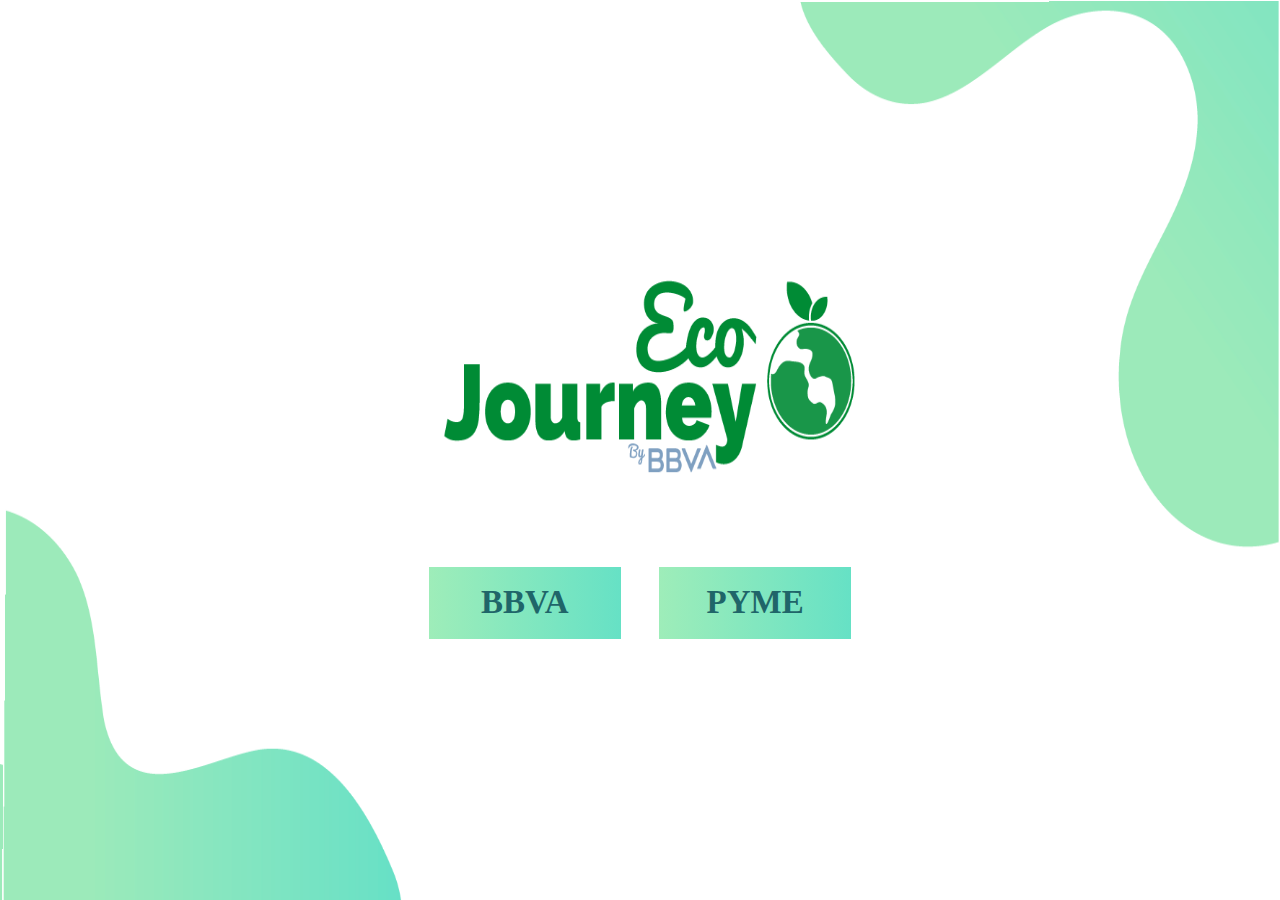
<file: index.html>
<!doctype html>
<html class="no-js" lang="">

<head>
  <meta charset="utf-8">
  <title></title>
  <meta name="description" content="">
  <meta name="viewport" content="width=device-width, initial-scale=1">

  <meta property="og:title" content="">
  <meta property="og:type" content="">
  <meta property="og:url" content="">
  <meta property="og:image" content="">

  <link rel="manifest" href="site.webmanifest">
  <link rel="apple-touch-icon" href="icon.png">
  <!-- Place favicon.ico in the root directory -->

  <link rel="stylesheet" href="css/normalize.css">
  <link rel="stylesheet" href="css/main.css">

  <meta name="theme-color" content="#fafafa">
</head>

<body>
 <div class="container">
    <button onclick="window.location.href='page1.html';">BBVA</button>
    <button onclick="window.location.href='page2.html';">PYME</button>
 </div>  
</body>

</html>
</file>
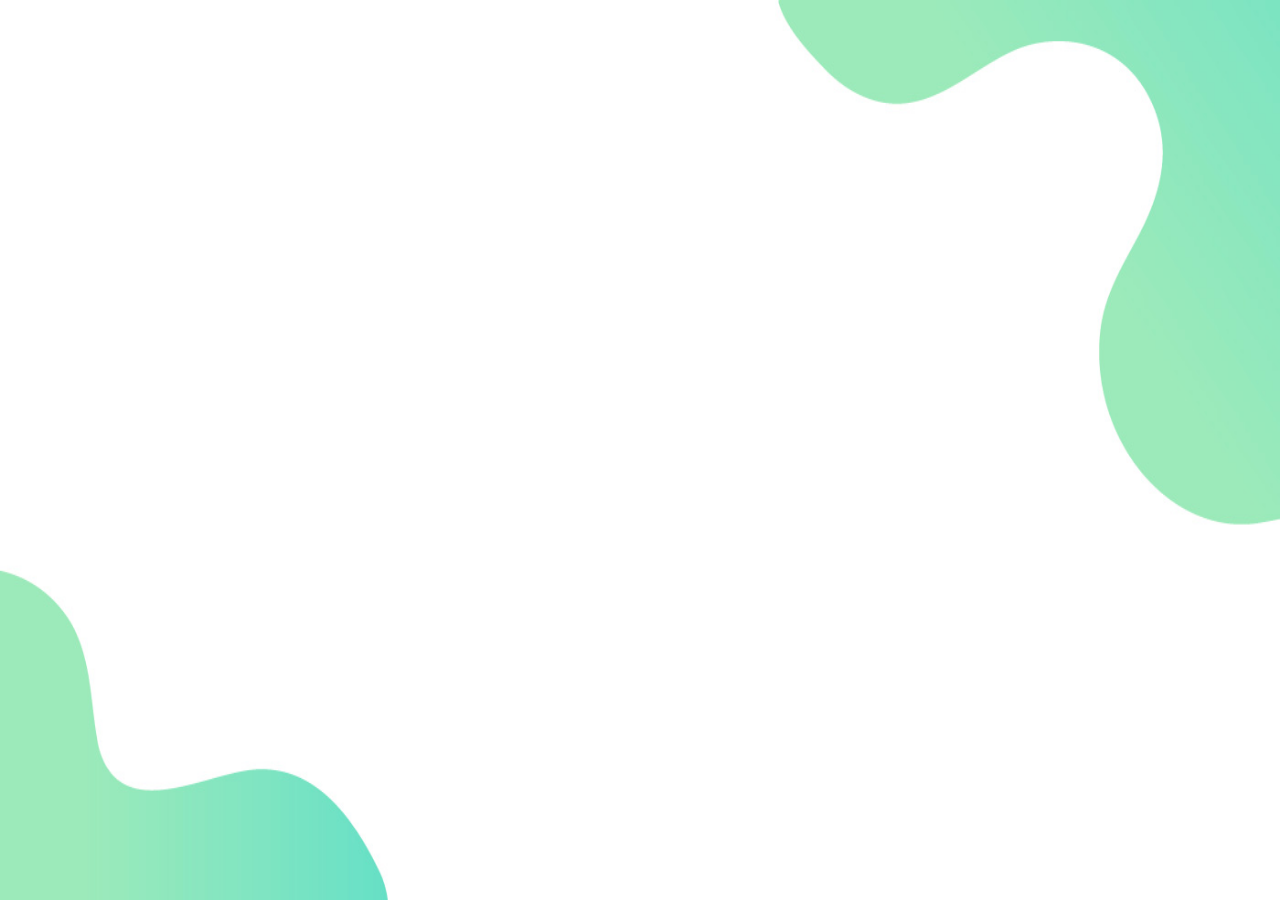
<file: page1.html>
<!doctype html>
<html class="no-js" lang="">

<head>
  <meta charset="utf-8">
  <title></title>
  <meta name="description" content="">
  <meta name="viewport" content="width=device-width, initial-scale=1">

  <meta property="og:title" content="">
  <meta property="og:type" content="">
  <meta property="og:url" content="">
  <meta property="og:image" content="">

  <link rel="manifest" href="site.webmanifest">
  <link rel="apple-touch-icon" href="icon.png">
  <!-- Place favicon.ico in the root directory -->

  <link rel="stylesheet" href="css/normalize.css">
  <link rel="stylesheet" href="css/main2.css">

  <meta name="theme-color" content="#fafafa">
</head>

<body>
 <div class="container">
    
 </div>  
</body>

</html>
</file>
<file: css/main.css>
/*! HTML5 Boilerplate v8.0.0 | MIT License | https://html5boilerplate.com/ */

/* main.css 2.1.0 | MIT License | https://github.com/h5bp/main.css#readme */
/*
 * What follows is the result of much research on cross-browser styling.
 * Credit left inline and big thanks to Nicolas Gallagher, Jonathan Neal,
 * Kroc Camen, and the H5BP dev community and team.
 */

/* ==========================================================================
   Base styles: opinionated defaults
   ========================================================================== */

html {
  color: #222;
  font-size: 1em;
  line-height: 1.4;
}

/*
 * Remove text-shadow in selection highlight:
 * https://twitter.com/miketaylr/status/12228805301
 *
 * Vendor-prefixed and regular ::selection selectors cannot be combined:
 * https://stackoverflow.com/a/16982510/7133471
 *
 * Customize the background color to match your design.
 */

::-moz-selection {
  background: #b3d4fc;
  text-shadow: none;
}

::selection {
  background: #b3d4fc;
  text-shadow: none;
}

/*
 * A better looking default horizontal rule
 */

hr {
  display: block;
  height: 1px;
  border: 0;
  border-top: 1px solid #ccc;
  margin: 1em 0;
  padding: 0;
}

/*
 * Remove the gap between audio, canvas, iframes,
 * images, videos and the bottom of their containers:
 * https://github.com/h5bp/html5-boilerplate/issues/440
 */

audio,
canvas,
iframe,
img,
svg,
video {
  vertical-align: middle;
}

/*
 * Remove default fieldset styles.
 */

fieldset {
  border: 0;
  margin: 0;
  padding: 0;
}

/*
 * Allow only vertical resizing of textareas.
 */

textarea {
  resize: vertical;
}

/* ==========================================================================
   Author's custom styles
   ========================================================================== */

/* ==========================================================================
   Helper classes
   ========================================================================== */

/*
 * Hide visually and from screen readers
 */

.hidden,
[hidden] {
  display: none !important;
}

/*
 * Hide only visually, but have it available for screen readers:
 * https://snook.ca/archives/html_and_css/hiding-content-for-accessibility
 *
 * 1. For long content, line feeds are not interpreted as spaces and small width
 *    causes content to wrap 1 word per line:
 *    https://medium.com/@jessebeach/beware-smushed-off-screen-accessible-text-5952a4c2cbfe
 */

.sr-only {
  border: 0;
  clip: rect(0, 0, 0, 0);
  height: 1px;
  margin: -1px;
  overflow: hidden;
  padding: 0;
  position: absolute;
  white-space: nowrap;
  width: 1px;
  /* 1 */
}

/*
 * Extends the .sr-only class to allow the element
 * to be focusable when navigated to via the keyboard:
 * https://www.drupal.org/node/897638
 */

.sr-only.focusable:active,
.sr-only.focusable:focus {
  clip: auto;
  height: auto;
  margin: 0;
  overflow: visible;
  position: static;
  white-space: inherit;
  width: auto;
}

/*
 * Hide visually and from screen readers, but maintain layout
 */

.invisible {
  visibility: hidden;
}

/*
 * Clearfix: contain floats
 *
 * For modern browsers
 * 1. The space content is one way to avoid an Opera bug when the
 *    `contenteditable` attribute is included anywhere else in the document.
 *    Otherwise it causes space to appear at the top and bottom of elements
 *    that receive the `clearfix` class.
 * 2. The use of `table` rather than `block` is only necessary if using
 *    `:before` to contain the top-margins of child elements.
 */

.clearfix::before,
.clearfix::after {
  content: " ";
  display: table;
}

.clearfix::after {
  clear: both;
}

/* ==========================================================================
   EXAMPLE Media Queries for Responsive Design.
   These examples override the primary ('mobile first') styles.
   Modify as content requires.
   ========================================================================== */

@media only screen and (min-width: 35em) {
  /* Style adjustments for viewports that meet the condition */
}

@media print,
  (-webkit-min-device-pixel-ratio: 1.25),
  (min-resolution: 1.25dppx),
  (min-resolution: 120dpi) {
  /* Style adjustments for high resolution devices */
}

/* ==========================================================================
   Print styles.
   Inlined to avoid the additional HTTP request:
   https://www.phpied.com/delay-loading-your-print-css/
   ========================================================================== */

@media print {
  *,
  *::before,
  *::after {
    background: #fff !important;
    color: #000 !important;
    /* Black prints faster */
    box-shadow: none !important;
    text-shadow: none !important;
  }

  a,
  a:visited {
    text-decoration: underline;
  }

  a[href]::after {
    content: " (" attr(href) ")";
  }

  abbr[title]::after {
    content: " (" attr(title) ")";
  }

  /*
   * Don't show links that are fragment identifiers,
   * or use the `javascript:` pseudo protocol
   */
  a[href^="#"]::after,
  a[href^="javascript:"]::after {
    content: "";
  }

  pre {
    white-space: pre-wrap !important;
  }

  pre,
  blockquote {
    border: 1px solid #999;
    page-break-inside: avoid;
  }

  /*
   * Printing Tables:
   * https://web.archive.org/web/20180815150934/http://css-discuss.incutio.com/wiki/Printing_Tables
   */
  thead {
    display: table-header-group;
  }

  tr,
  img {
    page-break-inside: avoid;
  }

  p,
  h2,
  h3 {
    orphans: 3;
    widows: 3;
  }

  h2,
  h3 {
    page-break-after: avoid;
  }
}

.hero-text {
  text-align: center;
  position: absolute;
  top: 50%;
  left: 50%;
  transform: translate(-50%, -50%);
  color: white;
}

body {
    background-image: url("../Pantalla1.png");
    background-attachment: fixed;
    background-size: 100% 100%;
    background-position: center;
}

.container {
  display: flex;
  background-image: url("../backgound.jpg");
}

.container button:first-child {
  text-align: center;
  position: absolute;
  top: 67%;
  left: 41%;
  transform: translate(-50%, -50%);
  width: 15%;
  height: 8%;
  border: 0px;
  color: #1f6569;
  font-size: 33px;
  font-weight: bold;
  background: linear-gradient(90deg, #9eedb9 0%, #66e1c5 100%);
}

.container button:last-child {
  text-align: center;
  position: absolute;
  top: 67%;
  left: 59%;
  transform: translate(-50%, -50%);
  width: 15%;
  height: 8%;
  border: 0px;
  color: #1f6569;
  font-size: 33px; 
  font-weight: bold;
  background: linear-gradient(90deg, #9eedb9 0%, #66e1c5 100%);
}
</file>
<file: css/main2.css>
/*! HTML5 Boilerplate v8.0.0 | MIT License | https://html5boilerplate.com/ */

/* main.css 2.1.0 | MIT License | https://github.com/h5bp/main.css#readme */
/*
 * What follows is the result of much research on cross-browser styling.
 * Credit left inline and big thanks to Nicolas Gallagher, Jonathan Neal,
 * Kroc Camen, and the H5BP dev community and team.
 */

/* ==========================================================================
   Base styles: opinionated defaults
   ========================================================================== */

   html {
    color: #222;
    font-size: 1em;
    line-height: 1.4;
  }
  
  /*
   * Remove text-shadow in selection highlight:
   * https://twitter.com/miketaylr/status/12228805301
   *
   * Vendor-prefixed and regular ::selection selectors cannot be combined:
   * https://stackoverflow.com/a/16982510/7133471
   *
   * Customize the background color to match your design.
   */
  
  ::-moz-selection {
    background: #b3d4fc;
    text-shadow: none;
  }
  
  ::selection {
    background: #b3d4fc;
    text-shadow: none;
  }
  
  /*
   * A better looking default horizontal rule
   */
  
  hr {
    display: block;
    height: 1px;
    border: 0;
    border-top: 1px solid #ccc;
    margin: 1em 0;
    padding: 0;
  }
  
  /*
   * Remove the gap between audio, canvas, iframes,
   * images, videos and the bottom of their containers:
   * https://github.com/h5bp/html5-boilerplate/issues/440
   */
  
  audio,
  canvas,
  iframe,
  img,
  svg,
  video {
    vertical-align: middle;
  }
  
  /*
   * Remove default fieldset styles.
   */
  
  fieldset {
    border: 0;
    margin: 0;
    padding: 0;
  }
  
  /*
   * Allow only vertical resizing of textareas.
   */
  
  textarea {
    resize: vertical;
  }
  
  /* ==========================================================================
     Author's custom styles
     ========================================================================== */
  
  /* ==========================================================================
     Helper classes
     ========================================================================== */
  
  /*
   * Hide visually and from screen readers
   */
  
  .hidden,
  [hidden] {
    display: none !important;
  }
  
  /*
   * Hide only visually, but have it available for screen readers:
   * https://snook.ca/archives/html_and_css/hiding-content-for-accessibility
   *
   * 1. For long content, line feeds are not interpreted as spaces and small width
   *    causes content to wrap 1 word per line:
   *    https://medium.com/@jessebeach/beware-smushed-off-screen-accessible-text-5952a4c2cbfe
   */
  
  .sr-only {
    border: 0;
    clip: rect(0, 0, 0, 0);
    height: 1px;
    margin: -1px;
    overflow: hidden;
    padding: 0;
    position: absolute;
    white-space: nowrap;
    width: 1px;
    /* 1 */
  }
  
  /*
   * Extends the .sr-only class to allow the element
   * to be focusable when navigated to via the keyboard:
   * https://www.drupal.org/node/897638
   */
  
  .sr-only.focusable:active,
  .sr-only.focusable:focus {
    clip: auto;
    height: auto;
    margin: 0;
    overflow: visible;
    position: static;
    white-space: inherit;
    width: auto;
  }
  
  /*
   * Hide visually and from screen readers, but maintain layout
   */
  
  .invisible {
    visibility: hidden;
  }
  
  /*
   * Clearfix: contain floats
   *
   * For modern browsers
   * 1. The space content is one way to avoid an Opera bug when the
   *    `contenteditable` attribute is included anywhere else in the document.
   *    Otherwise it causes space to appear at the top and bottom of elements
   *    that receive the `clearfix` class.
   * 2. The use of `table` rather than `block` is only necessary if using
   *    `:before` to contain the top-margins of child elements.
   */
  
  .clearfix::before,
  .clearfix::after {
    content: " ";
    display: table;
  }
  
  .clearfix::after {
    clear: both;
  }
  
  /* ==========================================================================
     EXAMPLE Media Queries for Responsive Design.
     These examples override the primary ('mobile first') styles.
     Modify as content requires.
     ========================================================================== */
  
  @media only screen and (min-width: 35em) {
    /* Style adjustments for viewports that meet the condition */
  }
  
  @media print,
    (-webkit-min-device-pixel-ratio: 1.25),
    (min-resolution: 1.25dppx),
    (min-resolution: 120dpi) {
    /* Style adjustments for high resolution devices */
  }
  
  /* ==========================================================================
     Print styles.
     Inlined to avoid the additional HTTP request:
     https://www.phpied.com/delay-loading-your-print-css/
     ========================================================================== */
  
  @media print {
    *,
    *::before,
    *::after {
      background: #fff !important;
      color: #000 !important;
      /* Black prints faster */
      box-shadow: none !important;
      text-shadow: none !important;
    }
  
    a,
    a:visited {
      text-decoration: underline;
    }
  
    a[href]::after {
      content: " (" attr(href) ")";
    }
  
    abbr[title]::after {
      content: " (" attr(title) ")";
    }
  
    /*
     * Don't show links that are fragment identifiers,
     * or use the `javascript:` pseudo protocol
     */
    a[href^="#"]::after,
    a[href^="javascript:"]::after {
      content: "";
    }
  
    pre {
      white-space: pre-wrap !important;
    }
  
    pre,
    blockquote {
      border: 1px solid #999;
      page-break-inside: avoid;
    }
  
    /*
     * Printing Tables:
     * https://web.archive.org/web/20180815150934/http://css-discuss.incutio.com/wiki/Printing_Tables
     */
    thead {
      display: table-header-group;
    }
  
    tr,
    img {
      page-break-inside: avoid;
    }
  
    p,
    h2,
    h3 {
      orphans: 3;
      widows: 3;
    }
  
    h2,
    h3 {
      page-break-after: avoid;
    }
  }
  
  .hero-text {
    text-align: center;
    position: absolute;
    top: 50%;
    left: 50%;
    transform: translate(-50%, -50%);
    color: white;
  }
  
  body {
      background-image: url("../backgound.jpg");
      background-attachment: fixed;
      background-size: 100% 100%;
      background-position: center;
  }
  
  .container {
    display: flex;
  }
  
  .container button:first-child {
    text-align: center;
    position: absolute;
    top: 67%;
    left: 41%;
    transform: translate(-50%, -50%);
    width: 15%;
    height: 8%;
    border: 0px;
    color: #1f6569;
    font-size: 33px;
    font-weight: bold;
    background: linear-gradient(90deg, #9eedb9 0%, #66e1c5 100%);
  }
  
  .container button:last-child {
    text-align: center;
    position: absolute;
    top: 67%;
    left: 59%;
    transform: translate(-50%, -50%);
    width: 15%;
    height: 8%;
    border: 0px;
    color: #1f6569;
    font-size: 33px; 
    font-weight: bold;
    background: linear-gradient(90deg, #9eedb9 0%, #66e1c5 100%);
  }
</file>
